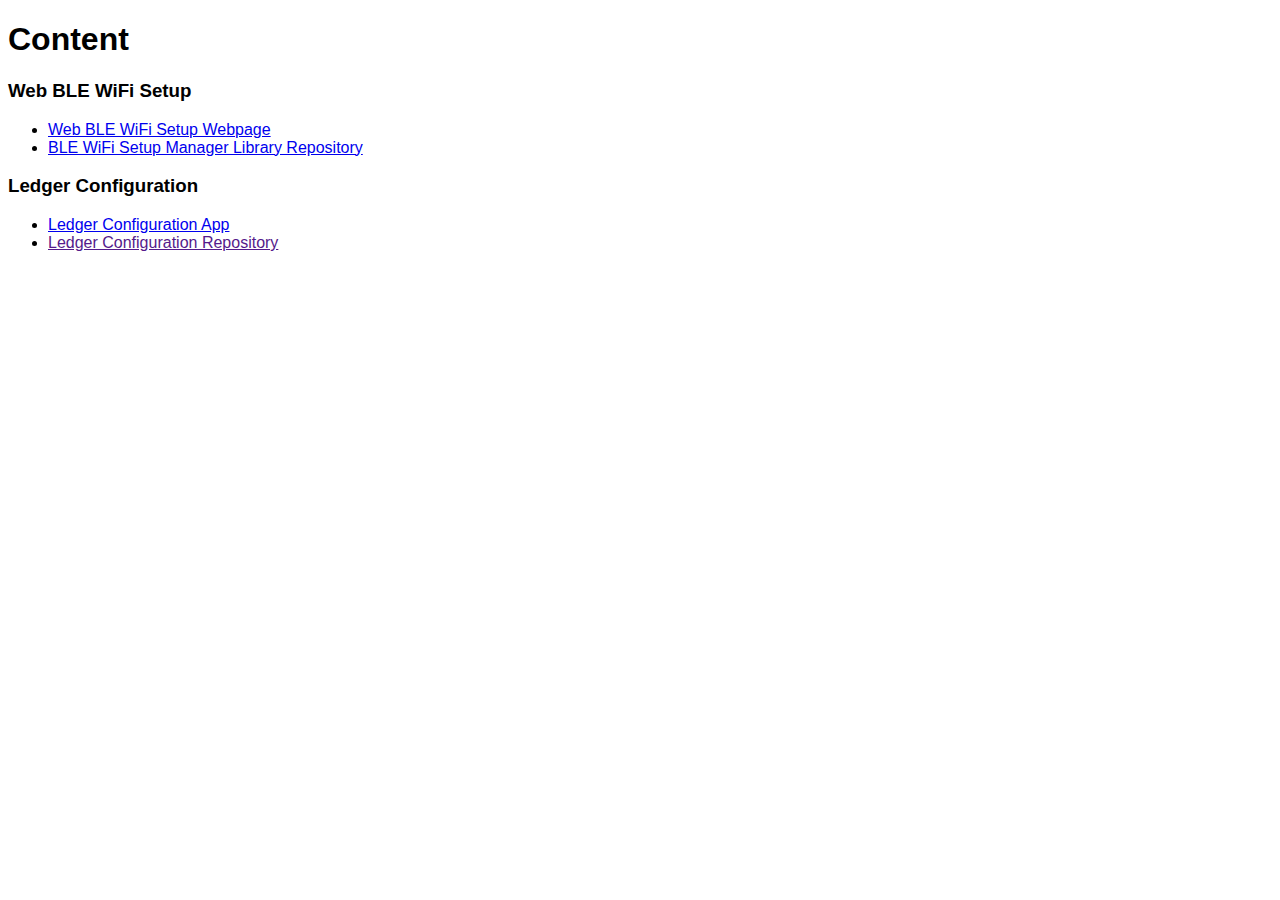
<file: index.html>
<!DOCTYPE html>
<html lang="en">
  <head>
    <meta charset="UTF-8">
    <meta name="viewport" content="width=device-width, initial-scale=1">
    <title>Particle Projects</title>
    <link rel="icon" type="image/png" href="favicon.ico" />
    <style>
      div {
        font-family: Helvetica, Arial, sans-serif, serif;
      }
      </style>
  </head>
  <body>
    <div>
      <p><h1>Content</h1></p>
      <h3>Web BLE WiFi Setup</h3>
      <ul>
        <li><a href="./WebBLE/index.html">Web BLE WiFi Setup Webpage</a></li>
        <li><a href="https://github.com/Dan-Kouba/ble-wifi-setup-manager">BLE WiFi Setup Manager Library Repository</a></li>
      </ul>
      <h3>Ledger Configuration</h3>
      <ul>
        <li><a href="./LedgerConfiguration/index.html">Ledger Configuration App</a></li>
        <li><a href="">Ledger Configuration Repository</a></li>
      </ul>
    </div>
  </body>
</html>
</file>
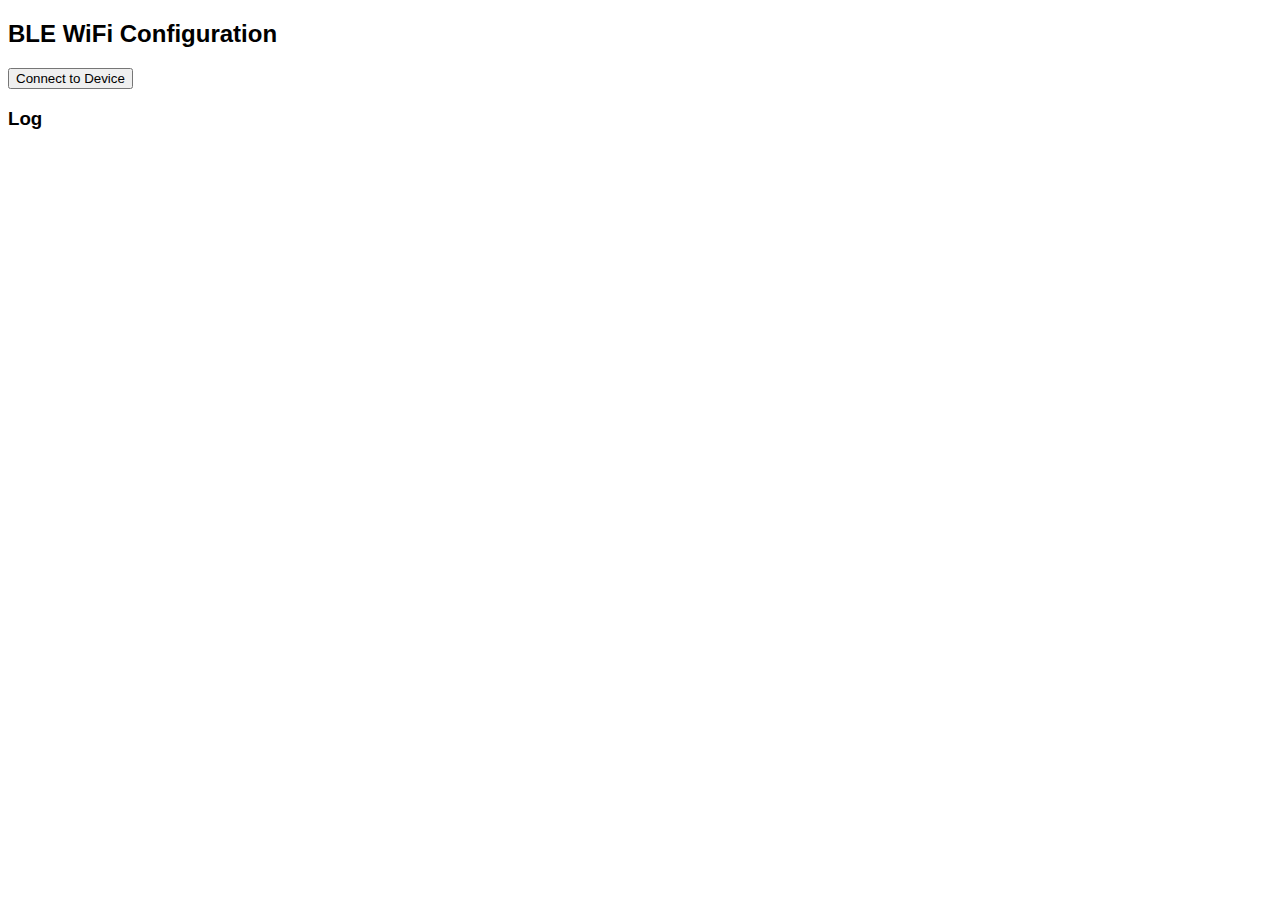
<file: WebBLE/index.html>
<!DOCTYPE html>
<html lang="en">
    <head>
        <meta charset="UTF-8">
        <meta name="viewport" content="width=device-width, initial-scale=1">
        <title>Particle Web BLE WiFi Setup Example</title>
        <style>
        div, h1, h2, h3 {
            font-family: Helvetica, Arial, sans-serif, serif;
        };
        </style>
    </head>
    <body>
        <h2>BLE WiFi Configuration</h2>

        <form id="form_connect">
            <input id="connect_btn" type="submit" value="Connect to Device">
        </form>

        <form id="form_wifi_scan" style="display: none; margin-top: 10px;">
            <input id="wifi_scan_btn" type="submit" value="Scan for Networks" disabled>
        </form>

        <form id="form_wifi_config" style="display: none">
            <p>Network: <select id="ssid" size=1 placeholder="WiFi SSID" style="min-width: 150px;" disabled></select></p>
            <p id="password_p">Password: <input id="password" type="password" size=17 placeholder="Password" disabled></p>
            <p><input id="submit_credentials_btn" type="submit" value="Connect to Network" disabled></p>
        </form>
    
        <h3>Log</h3>
        <div id="output" class="output" style="border:1px">
            <pre id="log"></pre>
        </div> 

        <script>

        var Logger = {
            log: function() {
                var line = Array.prototype.slice.call(arguments).map(function(argument) {
                    return typeof argument === 'string' ? argument : JSON.stringify(argument);
                }).join(' ');

                document.querySelector('#log').textContent += '> ' + line + '\n';
            },

            clearLog: function() {
                document.querySelector('#log').textContent = '';
            },
        };

        var particle_device = null;    // BLE connection instance
        var ssids = [];

        const uuid_wifi_config_service = 'b4ad5b8d-d2db-44d6-9d35-5d43b9e5060c';
        const uuid_wifi_config_tx      = '3c673f3a-382a-4835-8433-c1c1b6b65346';
        const uuid_wifi_config_rx      = '226285d5-7a5a-448d-8317-dae1fd2d6c36';

        var encoder = new TextEncoder();

        function onScanButtonClick() {
            if (particle_device) {
                // Set up notifications for responses on the RX channel
                particle_device.gatt.getPrimaryService(uuid_wifi_config_service)
                .then(service => {
                    service.getCharacteristic(uuid_wifi_config_rx)
                    .then(characteristic => {
                        characteristic.startNotifications();
                        return characteristic;
                    })
                    .then(characteristic => {
                        characteristic.addEventListener('characteristicvaluechanged', rxDataHandler);
                    })
                    .catch(error => {
                        Logger.log('Argh! ' + error);
                    });
                    return service;
                })
                // Initiate WiFi scan
                .then(service => {
                    return service.getCharacteristic(uuid_wifi_config_tx)
                })
                .then(characteristic => {
                    Logger.log('Initiate WiFi Scan');
                    var scan_msg = {
                        msg_type: "scan",
                    }
                    var message_str = JSON.stringify(scan_msg);
                    var bytes = encoder.encode(message_str);
                    Logger.log('TX: ' + message_str);
                    return characteristic.writeValue(bytes);
                })
                .catch(error => {
                    Logger.log('Argh! ' + error);
                })
            } else {
                Logger.log('Not connected to Device!');
            }
        }

        function onSubmitCredentialsButtonClick() {
            if (particle_device) {
                particle_device.gatt.getPrimaryService(uuid_wifi_config_service)
                .then(service => {
                    return service.getCharacteristic(uuid_wifi_config_tx)
                })
                // Send credentials to device
                .then(characteristic => {
                    var credentials_msg = {
                        msg_type: "set_creds",
                        ssid:     document.getElementById('ssid').value,
                        password: document.getElementById('password').value,
                    }
                    Logger.log('Configure WiFi Credentials for network \"' + credentials_msg.ssid + '\"');
                    var message_str = JSON.stringify(credentials_msg);
                    var bytes = encoder.encode(message_str);
                    Logger.log('TX: ' + message_str);
                    return characteristic.writeValue(bytes);
                })
                .catch(error => {
                    Logger.log('Argh! ' + error);
                })
            } else {
            Logger.log('Not connected to Device!');
            }
        }

        function onConnectButtonClick() {
            Logger.log('Requesting Bluetooth Device...');
            navigator.bluetooth.requestDevice({
                filters: [{
                    services: [uuid_wifi_config_service], // Only show devices that have the WiFi config service enabled
                }],
            })
            .then(device => {
                // Connect to the selected device
                Logger.log('Connecting to ' + device.name + '...');
                device.addEventListener('gattserverdisconnected', onDisconnected);
                particle_device = device;
                return device.gatt.connect();
            })
            .then(server => {
                // Enable additional UI elements
                Logger.log('Connected!');
                document.getElementById('form_wifi_scan').style.display = "block";
                document.getElementById('form_wifi_config').style.display = "block";
                document.getElementById('wifi_scan_btn').disabled = false;
                document.getElementById('connect_btn').value = "Disconnect from Device";
            })
            .catch(error => {
                Logger.log('Argh! ' + error);
                particle_device = null;
            });
        }

        function onDisconnectButtonClick() {
            if (particle_device) {
                Logger.log('Disconnecting...');
                particle_device.gatt.disconnect();
            }
        }

        // Handler for when data is received from the BLE device
        function rxDataHandler(event) {
            var decoder = new TextDecoder("utf-8");
            var result_str = decoder.decode(event.target.value);
            try {
                var obj = JSON.parse(result_str);
                if (obj) {
                    if (obj.msg_t == "scan_resp") {
                        Logger.log('RX: \"' + result_str + '\"');
                        if (obj.ssid != "") {
                            var ssid_list = document.getElementById("ssid");
                            var ssid_string = obj.ssid + ' (' + obj.sec + ')';
                            ssid_list.appendChild(new Option(ssid_string, obj.ssid));
                            ssids.push(obj);

                            // Hacky fix to only enable SSID and Password fields after we get an SSID response from the Device
                            if (ssids.length == 1) {  // Added our first SSID to the list
                                // Enable SSID and Password fields on the web form
                                document.getElementById('ssid').disabled = false;
                                document.getElementById('password').disabled = false;
                                document.getElementById('ssid').dispatchEvent(new Event('change')); // Force update the submit button
                            }
                        }
                    } else {
                        Logger.log('Unknown message received: \"' + result_str + '\"');
                    }
                }
            } catch (error) {
                Logger.log('Error: ' + error);
            }
        }

        function onDisconnected(event) {
            const device = event.target;
            Logger.log(`Device ${device.name} is disconnected.`);
            particle_device = null;
            resetUI();
        }

        function resetUI() {
            document.getElementById('form_wifi_scan').style.display = "none";
            document.getElementById('form_wifi_config').style.display = "none";
            
            document.getElementById('ssid').disabled = true;
            document.getElementById('password').disabled = true;
            document.getElementById('submit_credentials_btn').disabled = true;
            document.getElementById('wifi_scan_btn').disabled = true;
            
            // Clear SSID list
            var ssid_list = document.getElementById("ssid");
            while (ssid_list.firstChild) {
                ssid_list.removeChild(ssid_list.firstChild);
            }

            var password = document.getElementById("password");
            password.value = "";

            document.getElementById('connect_btn').value = "Connect to Argon";

            ssids = [];
        }

        // Connect to Argon button handler
        document.querySelector('#form_connect').addEventListener('submit', function(event) {
            event.stopPropagation();
            event.preventDefault();

            if (navigator.bluetooth) {
                if (particle_device) {
                    // Disconnect
                    onDisconnectButtonClick();
                } else {
                    // Connect
                    Logger.clearLog();
                    onConnectButtonClick();
                }
            } else {
                Logger.log('Error: Web Bluetooth API is not available. Please make sure the "Experimental Web Platform features" flag is enabled.');
            }
        });

        // Scan for networks button handler
        document.querySelector('#form_wifi_scan').addEventListener('submit', function(event) {
            event.stopPropagation();
            event.preventDefault();

            // Reset UI State if button is clicked (don't want to duplicate networks)
            document.getElementById('ssid').disabled = true;
            document.getElementById('password').disabled = true;
            document.getElementById('submit_credentials_btn').disabled = true;

            // Clear list
            var ssid_list = document.getElementById("ssid");
            while (ssid_list.firstChild) {
                ssid_list.removeChild(ssid_list.firstChild);
            }

            ssids = [];

            var password = document.getElementById("password");
            password.value = "";

            onScanButtonClick();
        });

        // Submit credentials button handler
        document.querySelector('#form_wifi_config').addEventListener('submit', function(event) {
            event.stopPropagation();
            event.preventDefault();
            onSubmitCredentialsButtonClick();
        });

        // Handler to only enable submit credentials button when password length >0
        document.getElementById('password').addEventListener('input', function(event) {
            if (document.getElementById('ssid').options.length > 0 && document.getElementById('password').value.length > 0) {
                document.getElementById('submit_credentials_btn').disabled = false;
            } else {
                document.getElementById('submit_credentials_btn').disabled = true;
            }
        });

        document.getElementById('ssid').addEventListener('change', function(event) {
            var selected_ssid = ssids[event.target.options.selectedIndex];
            if (selected_ssid.sec == "Unsecured") {
                document.getElementById('submit_credentials_btn').disabled = false;
                document.getElementById('password_p').style.display = "none";
                document.getElementById('password').value = "";
            } else {
                document.getElementById('password_p').style.display = "block";
                if (document.getElementById('ssid').options.length > 0 && document.getElementById('password').value.length > 0) {
                    document.getElementById('submit_credentials_btn').disabled = false;
                } else {
                    document.getElementById('submit_credentials_btn').disabled = true;
                }
            }
        });

        </script>
    </body>
</html>
</file>
